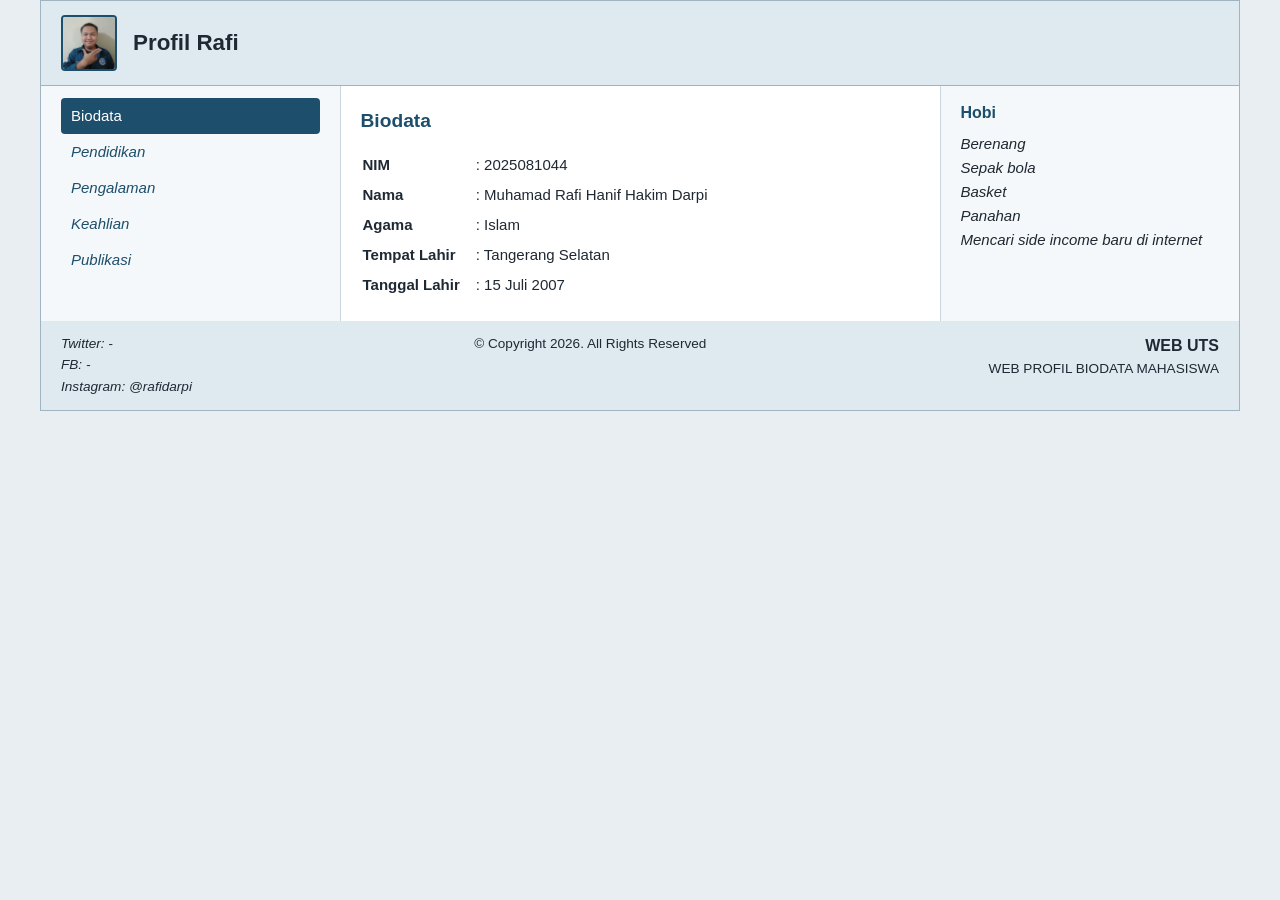
<file: Template_UTS_PIBS/index.html>
<!DOCTYPE html>
<html lang="id">
<head>
<meta charset="UTF-8">
<meta name="viewport" content="width=device-width, initial-scale=1">
<title>Profil Rafi</title>
<link rel="stylesheet" href="style.css">
</head>
<body>

<div class="wrapper">

  <header>
    <img class="foto" src="FOTO_RAFI.jpg" alt="Foto profil Rafi" style="object-fit: cover;">
    <h1>Profil Rafi</h1>
  </header>

  <nav aria-label="Menu profil">
    <ul>
      <li><a href="#biodata" class="active" data-target="biodata">Biodata</a></li>
      <li><a href="#pendidikan" data-target="pendidikan">Pendidikan</a></li>
      <li><a href="#pengalaman" data-target="pengalaman">Pengalaman</a></li>
      <li><a href="#keahlian" data-target="keahlian">Keahlian</a></li>
      <li><a href="#publikasi" data-target="publikasi">Publikasi</a></li>
    </ul>
  </nav>

  <section id="konten" aria-live="polite">
  </section>

  <aside>
    <h3>Hobi</h3>
    <ul>
      <li>Berenang</li>
      <li>Sepak bola</li>
      <li>Basket</li>
      <li>Panahan</li>
      <li>Mencari side income baru di internet</li>
    </ul>
  </aside>

  <footer>
    <address>
      Twitter: -<br>
      FB: -<br>
      Instagram: @rafidarpi<br>
    </address>
    <p>&copy; Copyright 2026. All Rights Reserved</p>
    <div class="brand">
      <strong>WEB UTS</strong>
      WEB PROFIL BIODATA MAHASISWA
    </div>
  </footer>

</div>

<script src="script.js"></script>

</body>
</html>
</file>
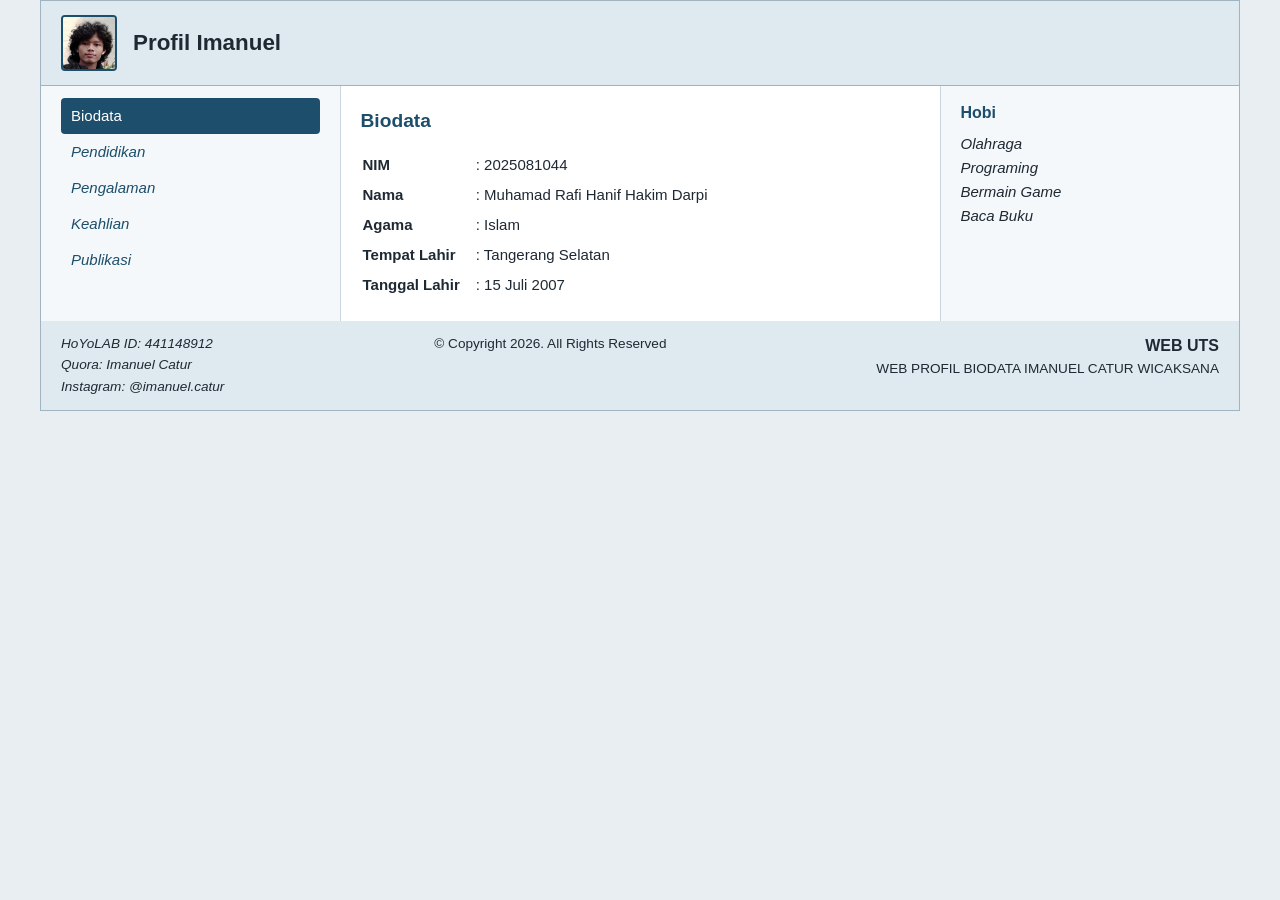
<file: Template_UTS_PIBS/Index.html>
<!DOCTYPE html>
<html lang="id">
<head>
<meta charset="UTF-8">
<meta name="viewport" content="width=device-width, initial-scale=1">
<title>Profil Imanuel</title>
<link rel="stylesheet" href="style.css">
</head>
<body>

<div class="wrapper">

  <header>
    <img class="foto" src="catur.jpg" alt="Foto profil Imanuel" style="object-fit: cover;">
    <h1>Profil Imanuel</h1>
  </header>

  <nav aria-label="Menu profil">
    <ul>
      <li><a href="#biodata" class="active" data-target="biodata">Biodata</a></li>
      <li><a href="#pendidikan" data-target="pendidikan">Pendidikan</a></li>
      <li><a href="#pengalaman" data-target="pengalaman">Pengalaman</a></li>
      <li><a href="#keahlian" data-target="keahlian">Keahlian</a></li>
      <li><a href="#publikasi" data-target="publikasi">Publikasi</a></li>
    </ul>
  </nav>

  <section id="konten" aria-live="polite">
  </section>

  <aside>
    <h3>Hobi</h3>
    <ul>
      <li>Olahraga</li>
      <li>Programing</li>
      <li>Bermain Game</li>
      <li>Baca Buku</li>
    </ul>
  </aside>

  <footer>
    <address>
      HoYoLAB ID: 441148912<br>
      Quora: Imanuel Catur<br>
      Instagram: @imanuel.catur<br>
    </address>
    <p>&copy; Copyright 2026. All Rights Reserved</p>
    <div class="brand">
      <strong>WEB UTS</strong>
      WEB PROFIL BIODATA IMANUEL CATUR WICAKSANA
    </div>
  </footer>

</div>

<script src="script.js"></script>

</body>
</html>
</file>
<file: Template_UTS_PIBS/style.css>
* { box-sizing: border-box; margin: 0; padding: 0; }

body {
  font-family: "Segoe UI", Tahoma, Arial, sans-serif;
  font-size: 15px;
  line-height: 1.6;
  color: #1f2933;
  background: #e8eef2;
}

.wrapper {
  max-width: 1200px;
  margin: 0 auto;
  background: #fff;
  border: 1px solid #9fb3c0;
  display: flex;
  flex-wrap: wrap;
}

header {
  width: 100%;
  display: flex;
  align-items: center;
  gap: 16px;
  padding: 14px 20px;
  background: #dfeaf0;
  border-bottom: 1px solid #9fb3c0;
}
header h1 { font-size: 1.4rem; }

.foto {
  position: relative;
  width: 56px;
  height: 56px;
  flex-shrink: 0;
  background: #fff;
  border: 2px solid #1d4e6b;
  border-radius: 4px;
  overflow: hidden;
}
.foto::before,
.foto::after {
  content: "";
  position: absolute;
  left: 50%;
  box-sizing: border-box;
  border: 2px solid #1d4e6b;
}

.foto::before {
  top: 7px;
  width: 18px;
  height: 18px;
  margin-left: -9px;
  border-radius: 50%;
}

.foto::after {
  bottom: -2px;
  width: 36px;
  height: 22px;
  margin-left: -18px;
  border-radius: 50% 50% 0 0;
}

nav {
  width: 100%;
  padding: 12px 20px;
  background: #f4f8fa;
  border-bottom: 1px solid #c9d6de;
}
nav ul { list-style: none; }
nav a {
  display: block;
  padding: 6px 10px;
  color: #1d4e6b;
  text-decoration: none;
  font-style: italic;
  border-radius: 4px;
}
nav a:hover { background: #dfeaf0; }
nav a.active { background: #1d4e6b; color: #fff; font-style: normal; }
nav a:focus-visible { outline: 3px solid #e0a100; outline-offset: 1px; }

section {
  width: 100%;
  padding: 20px;
  min-height: 220px;
}
section h2 { margin-bottom: 12px; font-size: 1.2rem; color: #1d4e6b; }
section table td { padding: 2px 14px 2px 0; vertical-align: top; }
section table td:first-child { font-weight: 600; white-space: nowrap; }
section ul { padding-left: 20px; }
section li { margin-bottom: 6px; }

aside {
  width: 100%;
  padding: 14px 20px;
  background: #f4f8fa;
  border-top: 1px solid #c9d6de;
  border-bottom: 1px solid #c9d6de;
}
aside h3 { font-size: 1rem; margin-bottom: 6px; color: #1d4e6b; }
aside ul { list-style: none; font-style: italic; }

footer {
  width: 100%;
  display: flex;
  flex-wrap: wrap;
  justify-content: space-between;
  gap: 8px;
  padding: 12px 20px;
  background: #dfeaf0;
  font-size: 0.85rem;
}
footer .brand { text-align: right; }
footer .brand strong { display: block; font-size: 1rem; }

@media (min-width: 600px) {
  nav ul { display: flex; flex-wrap: wrap; gap: 4px 12px; }
  footer { flex-wrap: nowrap; }
}

@media (min-width: 768px) {
  nav {
    width: 25%;
    border-bottom: none;
    border-right: 1px solid #c9d6de;
  }
  nav ul { display: block; }
  section { width: 75%; }
  aside { order: 3; }
  footer { order: 4; width: 100%; }
}

@media (min-width: 992px) {
  section { width: 50%; }
  aside {
    width: 25%;
    border-top: none;
    border-bottom: none;
    border-left: 1px solid #c9d6de;
  }
  footer { order: 4; }
}
</file>
